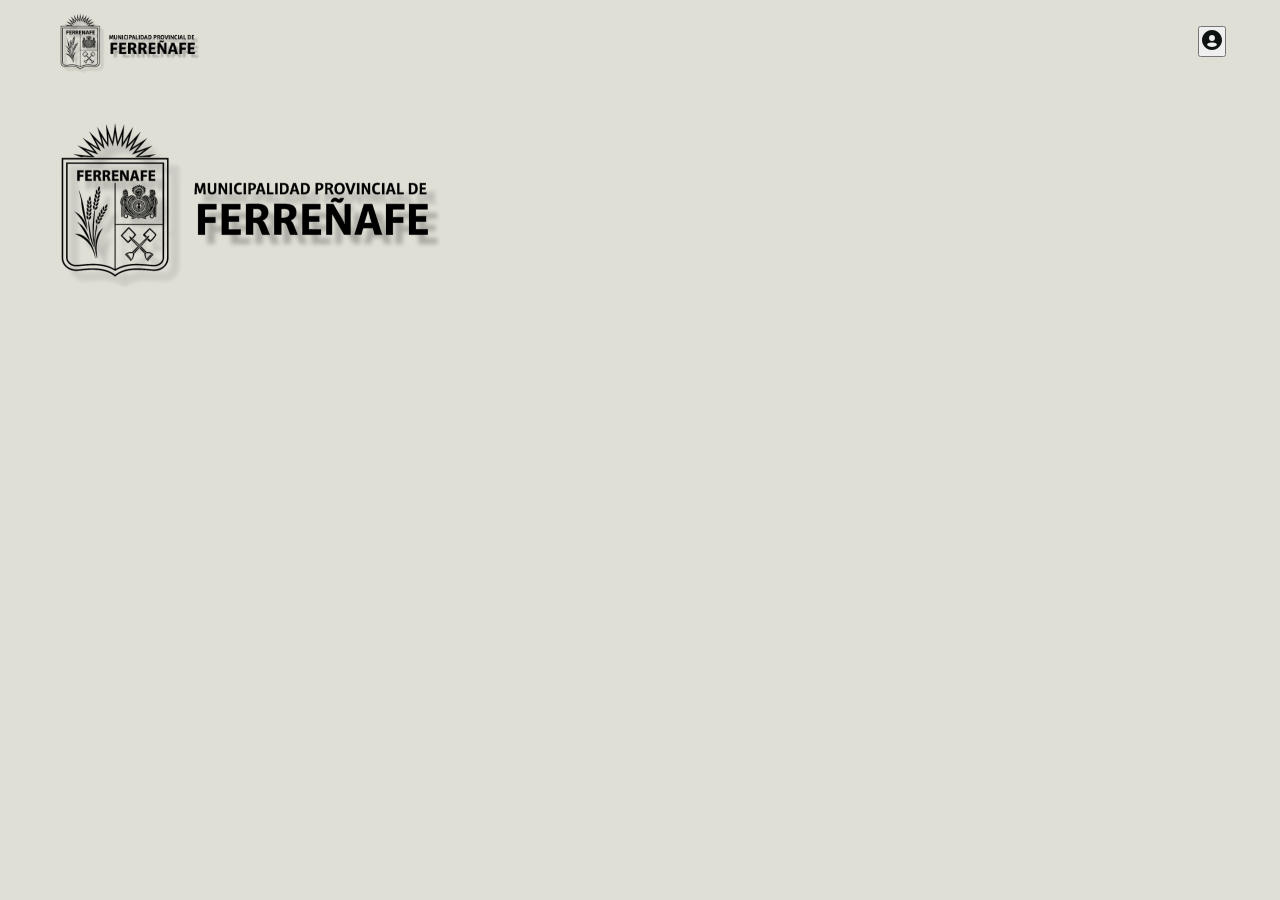
<file: index.html>
<!DOCTYPE html>
<html lang="es">
<head>
  <meta charset="UTF-8">
  <meta name="viewport" content="width=device-width, initial-scale=1.0">
  <title>Municipalidad Provincial de Ferreñafe - Registro Vehicular</title>
  <link rel="stylesheet" href="style.css">
</head>
<body>
  <div class="container">
    <header class="hero">
      <div class="header">
        <!-- Logo -->
        <div class="logo">
          <img src="assets/logo.png" alt="Logo">
        </div>

        <div class="dropdown-wrapper">
            <!-- Botón disparador -->
            <button class="dropdown-trigger" aria-label="Abrir menú de usuario">
              <img src="assets/user.svg" alt="Cuenta">
            </button>

            <!-- Menú desplegable -->
            <div class="dropdown-menu">
              <div class="dropdown-content">
                <div class="user-info">
                  <img src="assets/user.svg" alt="">
                  <h2>Alexis Ballona</h2>
                </div>
                <hr>
                <div class="menu-options">
                  <div>
                    <img src="assets/podcaster-46.svg" alt="">
                    <p>Enviar Comentarios</p>
                  </div>
                  <div>
                    <img src="assets/podcaster-46.svg" alt="">
                    <p>Configuración</p>
                  </div>
                  <div>
                    <img src="assets/podcaster-46.svg" alt="">
                    <p>Editar</p>
                  </div>
                  <div>
                    <img src="assets/podcaster-46.svg" alt="">
                    <p>Cerrar sesión</p>
                  </div>
                </div>
              </div>
            </div>
          </div>
      </div>

    </header>
  </div>
  <img src="assets/logo.png">
  <script>
    const dropdownTrigger = document.querySelector('.dropdown-trigger');
    const menu = document.querySelector('.dropdown-menu');

    dropdownTrigger.addEventListener('click', () => {
        menu.classList.toggle('open-menu');
    });

  </script>
</body>
</html>
</file>
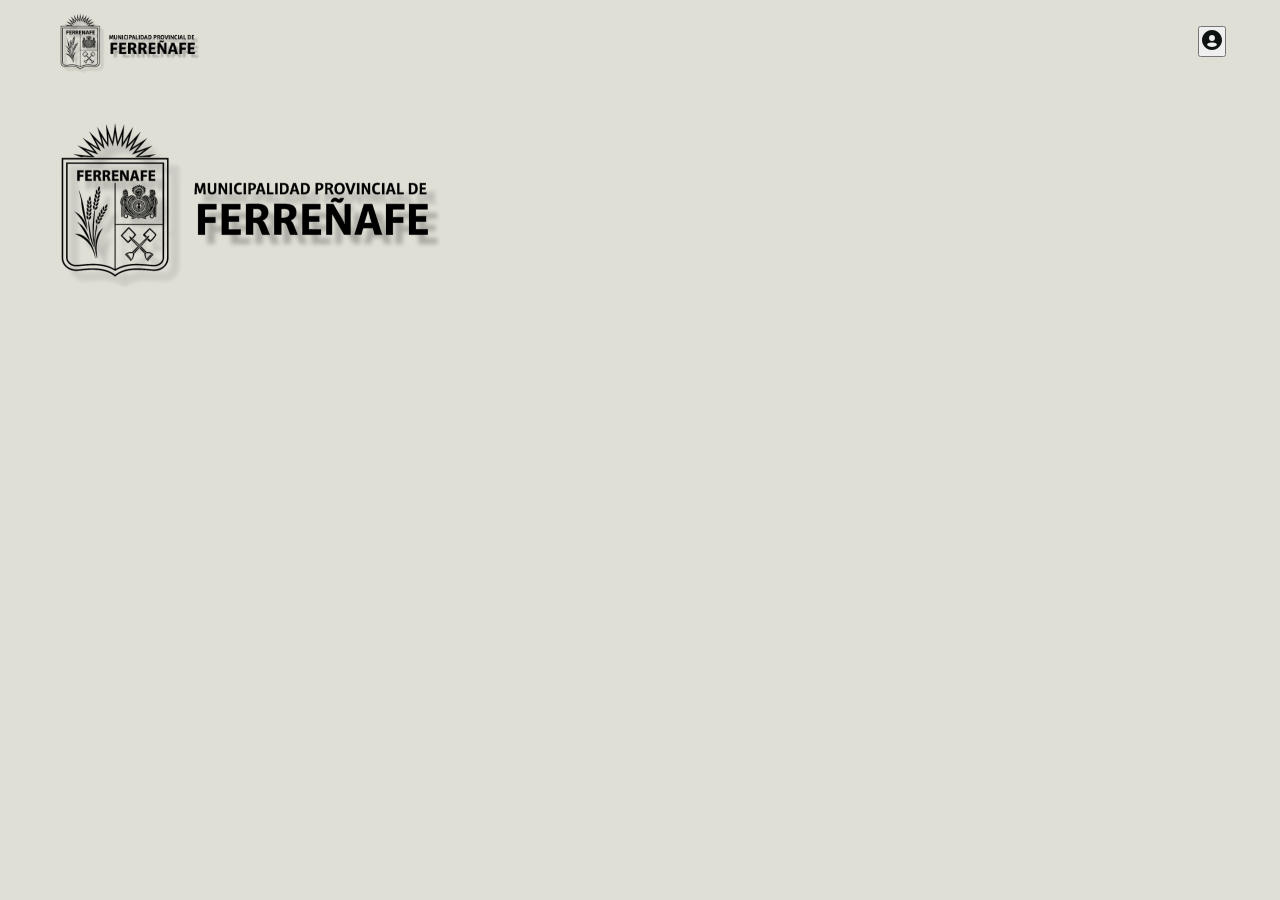
<file: Index.html>
<!DOCTYPE html>
<html lang="es">
<head>
  <meta charset="UTF-8">
  <meta name="viewport" content="width=device-width, initial-scale=1.0">
  <title>Municipalidad Provincial de Ferreñafe - Registro Vehicular</title>
  <link rel="stylesheet" href="style.css">
</head>
<body>
  <div class="container">
    <header class="hero">
      <div class="header">
        <!-- Logo -->
        <div class="logo">
          <img src="assets/logo.png" alt="Logo">
        </div>

        <div class="dropdown-wrapper">
            <!-- Botón disparador -->
            <button class="dropdown-trigger" aria-label="Abrir menú de usuario">
              <img src="assets/user.svg" alt="Cuenta">
            </button>

            <!-- Menú desplegable -->
            <div class="dropdown-menu">
              <div class="dropdown-content">
                <div class="user-info">
                  <img src="assets/user.svg" alt="">
                  <h2>Alexis Ballona</h2>
                </div>
                <hr>
                <div class="menu-options">
                  <div>
                    <img src="assets/podcaster-46.svg" alt="">
                    <p>Enviar Comentarios</p>
                  </div>
                  <div>
                    <img src="assets/podcaster-46.svg" alt="">
                    <p>Configuración</p>
                  </div>
                  <div>
                    <img src="assets/podcaster-46.svg" alt="">
                    <p>Editar</p>
                  </div>
                  <div>
                    <img src="assets/podcaster-46.svg" alt="">
                    <p>Cerrar sesión</p>
                  </div>
                </div>
              </div>
            </div>
          </div>
      </div>

    </header>
  </div>
  <img src="assets/logo.png">
  <script>
    const dropdownTrigger = document.querySelector('.dropdown-trigger');
    const menu = document.querySelector('.dropdown-menu');

    dropdownTrigger.addEventListener('click', () => {
        menu.classList.toggle('open-menu');
    });

  </script>
</body>
</html>
</file>
<file: style.css>
/*────────────────────────────────────────
Fuentes
────────────────────────────────────────*/
@font-face {
    font-family: 'Sofia';
    src: url("sofia-pro/Sofia Pro Regular Az.otf") format("opentype");
    font-weight: 700;
    font-style: normal;
}
@font-face {
    font-family: 'Sofia';
    src: url("sofia-pro/Sofia Pro Light Az.otf") format("opentype");
    font-weight: 300;
    font-style: normal;
}

/*────────────────────────────────────────
    Reset y reglas globales
────────────────────────────────────────*/
  *,
  *::before,
  *::after {
    box-sizing: border-box;
}
body,
input,
textarea,
button {
    margin: 0;
    padding: 0;
    font-family: 'Sofia', sans-serif;
}

/*────────────────────────────────────────
Variables CSS
────────────────────────────────────────*/
:root {
    --spacing-unit: 1rem;
    --logo-min-width: 20px;
    --logo-max-width: 170px;
}
body{
    background-color: #e0dfd6;
}
/*────────────────────────────────────────
Contenedor Principal
────────────────────────────────────────*/
.container {
    /* Inicialmente transparente */
    background-color: transparent;
    width: 100%;
    max-width: 100%;
    margin: -10px 0 10px 0;
    padding: var(--spacing-unit) calc(2% + 0.75rem);
    box-sizing: border-box;



    /* Preparar para aplicar backdrop-filter */
    transition: background-color 0.3s ease, backdrop-filter 0.3s ease;
}

  /* Al hacer scroll: fondo semitransparente y blur */
.container.scrolled {
    background-color: rgba(255, 255, 255, 0.3);   /* Ajusta la opacidad al gusto */
    backdrop-filter: blur(10px);                   /* Fuerza el desenfoque */
    -webkit-backdrop-filter: blur(10px);           /* Compatibilidad Safari */
}

/*────────────────────────────────────────
Hero y Header
────────────────────────────────────────*/
.hero {
width: 100%;
margin: 0;
}
.header {
    display: flex;
    flex-wrap: wrap;
    justify-content: space-between;
    align-items: center;
    gap: var(--spacing-unit);
    width: 100%;
    position: relative;
}

/*────────────────────────────────────────
Logo e Ícono de Usuario
────────────────────────────────────────*/
.logo img {
    width: clamp(var(--logo-min-width), 30vw, var(--logo-max-width));
    height: auto;
    margin: 0;
    transition: transform 0.3s ease;
}
.user-icon img {
    width: clamp(15px, 7.5vw, 38px);
    aspect-ratio: 1;
    object-fit: contain;
    margin: 0; /* Se mantienen tus márgenes negativos según media queries */
    transition: transform 0.3s ease;
}
.dropdown-menu {
    position: absolute;
    top: 80%;
    right: 8%;
    width: 90%;
    max-width: 250px;
    background-color: rgba(255, 255, 255, 0.3);  /* Fondo semitransparente */
    box-shadow: 0 0px 10px rgba(0, 0, 0, 0.3);
    border-radius: 25px;
    overflow: hidden;
    z-index: 1000;
    padding: 1rem;
    transform: translateY(10px);
    max-height: 0;
    opacity: 0;
    transition: max-height 0.5s ease-out, opacity 0.3s ease-out, backdrop-filter 0.5s ease-out;
    backdrop-filter: blur(10px);  /* Desenfoque del fondo detrás del menú */
}

.open-menu {
    max-height: 400px;
    opacity: 1;
    backdrop-filter: blur(10px);  /* Mantener el desenfoque cuando el menú está abierto */
}


  /* Espaciado interno */
  .dropdown-wrapper {
    padding: 1rem;
  }

  /* Pequeño “offset” si quieres separarlo un poco más */
  .dropdown-menu.offset {
    transform: translateY(8px);
  }

  .user-info{
    display: flex;
    align-items: center;
    gap: 15px;
}
.user-info img{
    border-radius: 30%;
}
.user-info h2{
    font-size: 1.2em;

}
.dropdown-menu hr {
    margin: 15px 0;
    border: 0;
    height: 1px;
    background-color: #8913d8;
}
.menu-options{
    display: flex;
    flex-direction: column;
    gap: 13px;
}
.menu-options div{
    display:flex;
    align-items: center;
    justify-content:space-between;
}
.menu-options img{
    width: 25px;
}
.menu-options p{
    flex: 1;
    margin-left: 15px;
    font-size: 15px;
}
.menu-options span{
    font-size: 20px;
    color: white;
}
.open-menu{
    max-height: 400px;
}




/*────────────────────────────────────────
Media Queries
────────────────────────────────────────*/
/* Large Devices */
@media (max-width: 1200px) {
    .container {
    padding: var(--spacing-unit) calc(4% + 0.75rem);
    }
    .logo img,
    .user-icon img {
    margin-left: -2%;
    }
}

  /* Medium Devices */
@media (max-width: 992px) {
    .container {
    padding: var(--spacing-unit) calc(3% + 0.2rem);
    }
    .header {
      gap: calc(var(--spacing-unit) * 0.75);
    }
}

  /* Small Devices */
@media (max-width: 768px) {
    .logo img,
    .user-icon img {
    margin: 0;
    }
}

  /* Very Small Devices */
@media (max-width: 576px) {
    .header {
    flex-direction: row;
    text-align: center;
    }
    .logo img,
    .user-icon img {
    margin: 0;
    }
}

  /* Ultra Small Devices */
@media (max-width: 480px) {
    :root {
    --spacing-unit: 0.75rem;
    }
    .container {
    padding: var(--spacing-unit) calc(2% + 0.25rem);
    }
}
</file>
